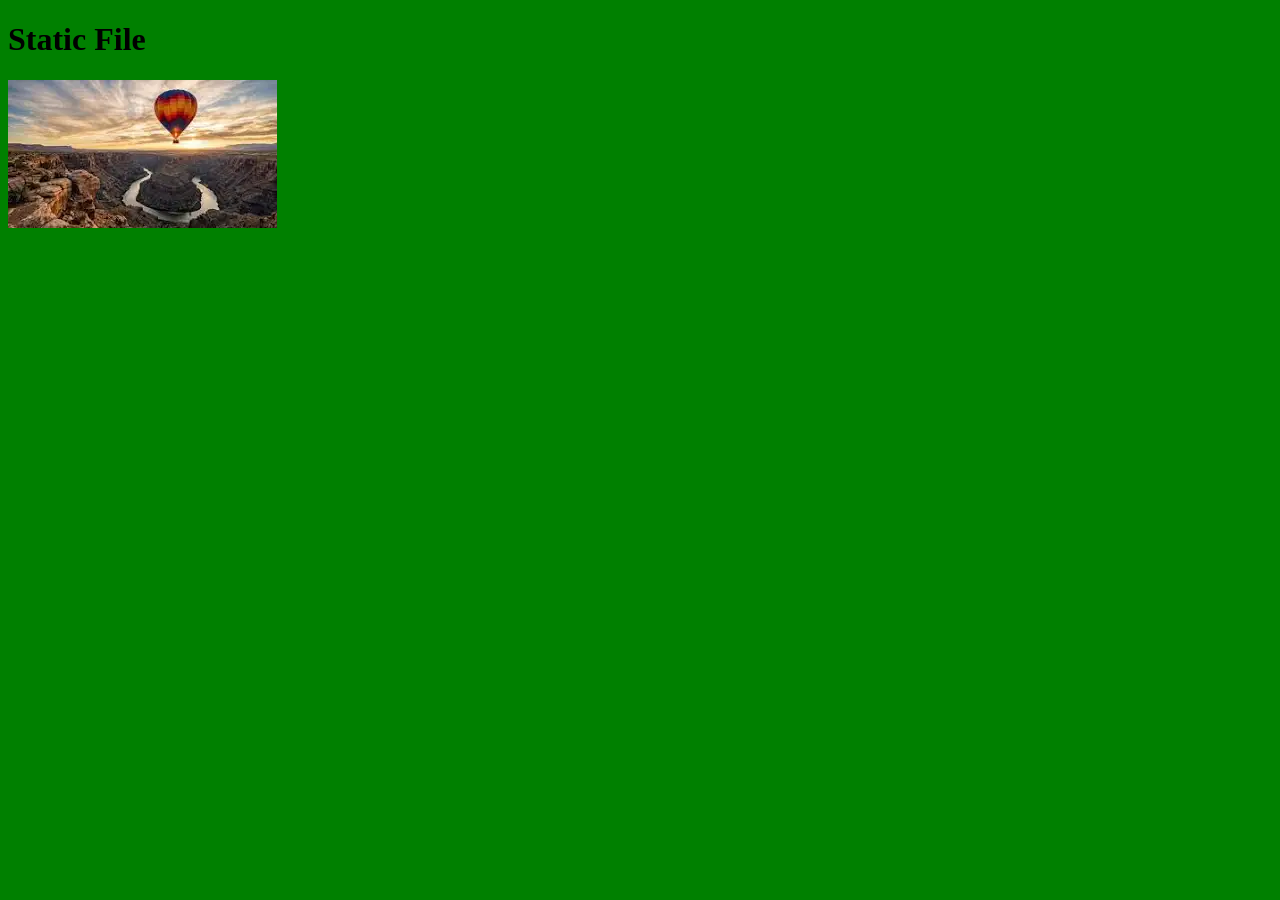
<file: Week1/Day4/public/index.html>
<!DOCTYPE html>
<html lang="en">
<head>
    <meta charset="UTF-8">
    <meta name="viewport" content="width=device-width, initial-scale=1.0">
    <title>Document</title>
    <link rel="stylesheet" href="./index.css">
</head>
<body>
    <h1>Static File</h1>
    <img src="[data-uri]" alt="">
</body>
</html>
</file>
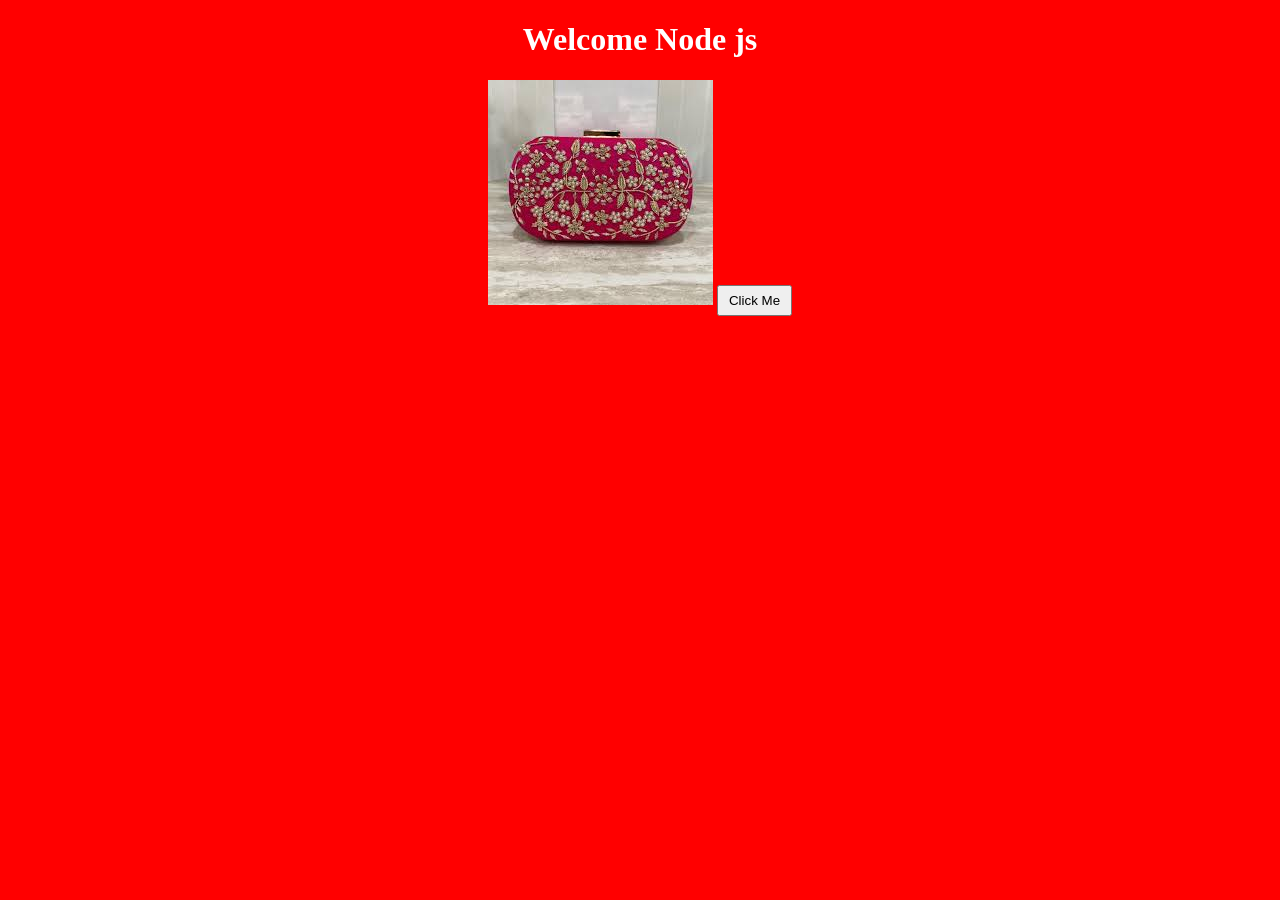
<file: Week1/Day5/public/index.html>
<!DOCTYPE html>
<html lang="en">
<head>
    <meta charset="UTF-8">
    <meta name="viewport" content="width=device-width, initial-scale=1.0">
    <title>Document</title>
    <link rel="stylesheet" href="./css/index.css">
</head>
<body>
    <h1>Welcome Node js</h1>
    <img src="images/acc8.jpeg" alt="">
    <button onclick="showMessage()">Click Me</button>
    <script src="./js/app.js"></script>
</body>
</html>
</file>
<file: Week1/Day4/public/index.css>
body{
    background-color: green;
}
</file>
<file: Week1/Day5/public/css/index.css>
body{
    text-align: center;
    background: red;
}
h1{
    color: white;
    
}
button{
    padding: 6px 10px;
    cursor: pointer;
}
</file>
